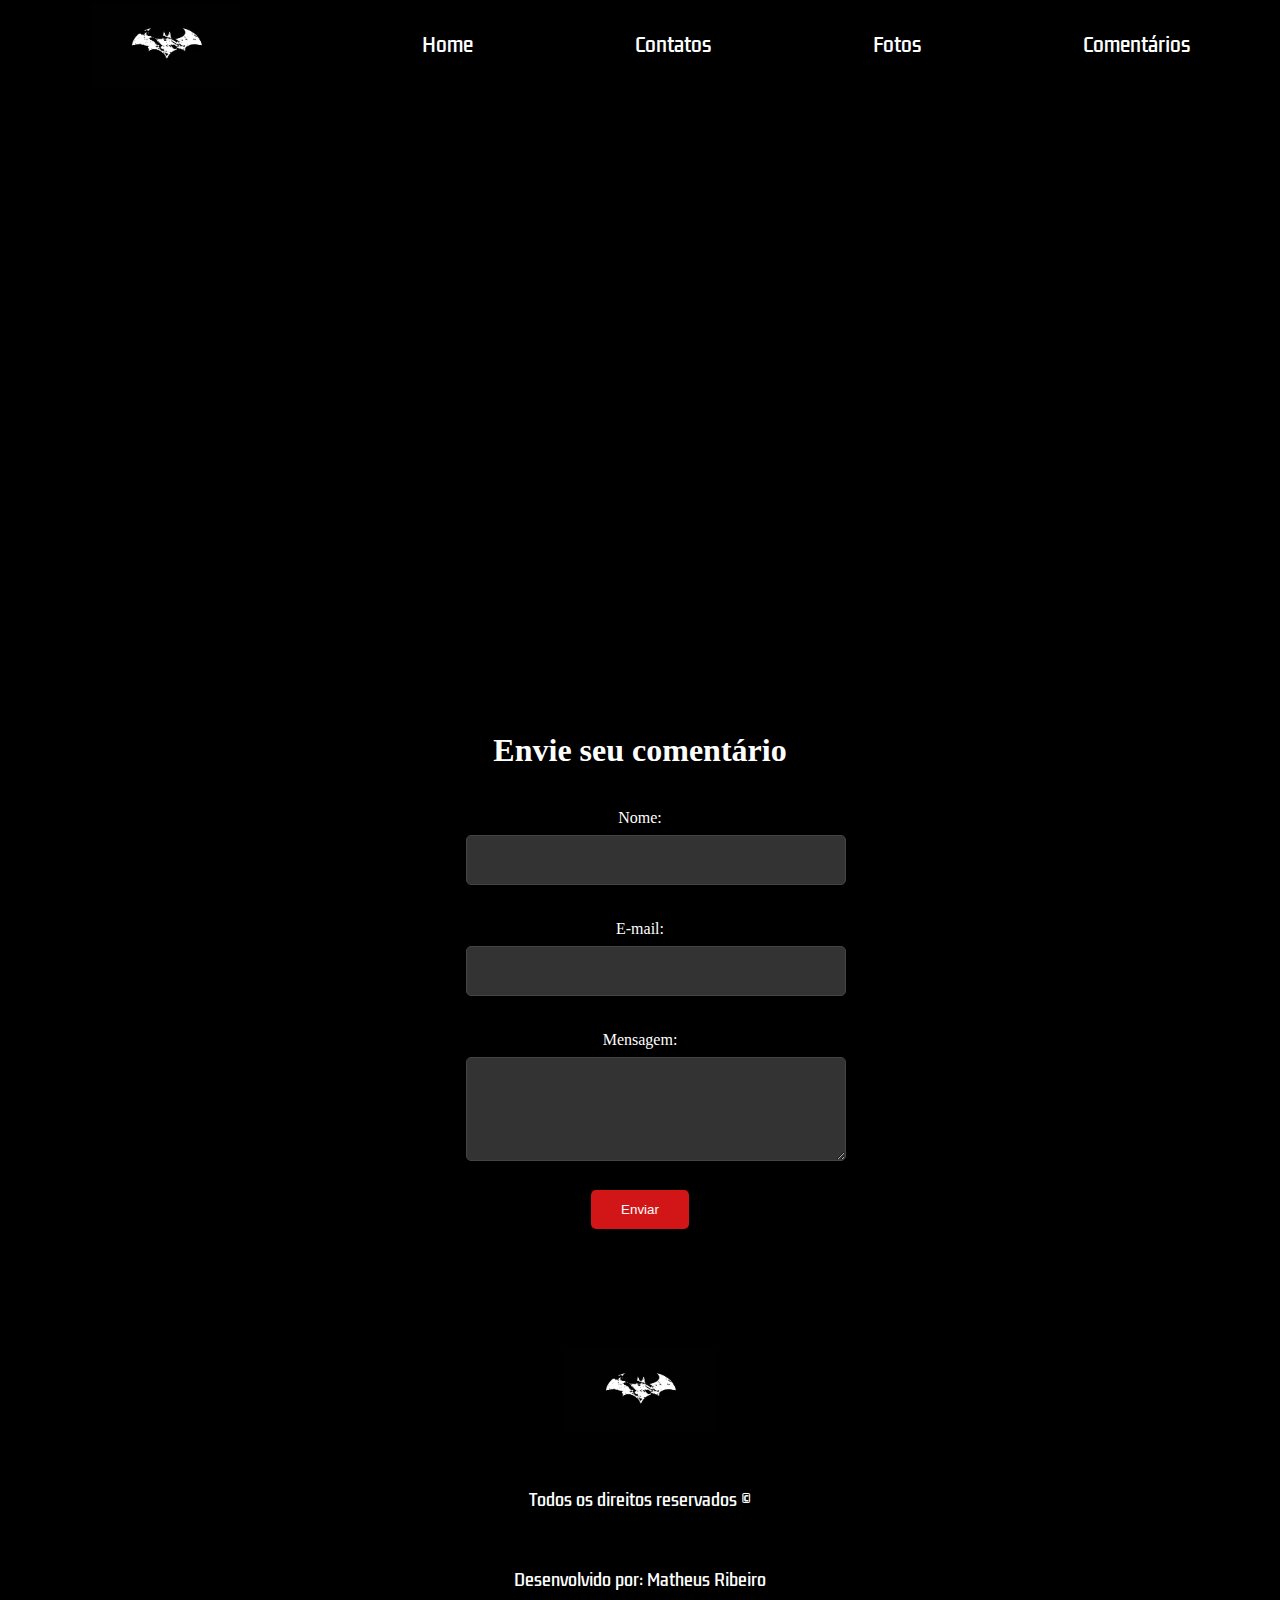
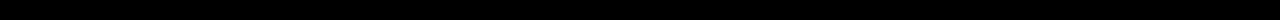
<file: comentarios.html>
<!DOCTYPE html>
<html lang="en">
<head>
    <meta charset="UTF-8">
    <meta name="viewport" content="width=device-width, initial-scale=1.0">
    <title>Comentários</title>
    <link rel="stylesheet" href="./styless.css" />
</head>
</head>
<body>
    <header>
        <img id="logo" src="logo.webp" />
        <nav>
            <ul>
                <a href="./index.html">
                    <li>Home</li>
                </a>
                <a href="./contato.html">
                    <li>Contatos</li>
                </a>
                <a href="./fotos.html">
                    <li>Fotos</li>
                </a>
                <a href="./comentarios.html">
                    <li>Comentários</li>
                </a>
            </ul>
        </nav>
    </header>

    <div id="banner"></div>

    <main>
        <section id="contact">
            <h1>Envie seu comentário</h1>
            <form action="enviar_contato.php" method="POST">
                <label id="formulario" for="name">Nome:</label>
                <input type="text" id="name" name="name" required>

                <label for="email">E-mail:</label>
                <input type="email" id="email" name="email" required>

                <label for="message">Mensagem:</label>
                <textarea id="message" name="message" rows="4" required></textarea>

                <button type="submit">Enviar</button>
            </form>
        </section>
    </main>


    <footer>
        <img style="object-fit: contain;" id="logo" src="./logo.webp"/>
        <span>Todos os direitos reservados ©</span>
        <span>Desenvolvido por: Matheus Ribeiro</span>

        <nav class="footer-navigation">
            <ul class="footer-list">
                <a href="./index.html">
                    <li>Home</li>
                </a>
                <a href="./contato.html">
                    <li>Contatos</li>
                </a>
                <a href="./fotos.html">
                    <li>Fotos</li>
                </a>
                <a href="./comentarios.html">
                    <li>Comentários</li>
                </a>
            </ul>
        </nav>

    </footer>
</body>
</html>
</file>
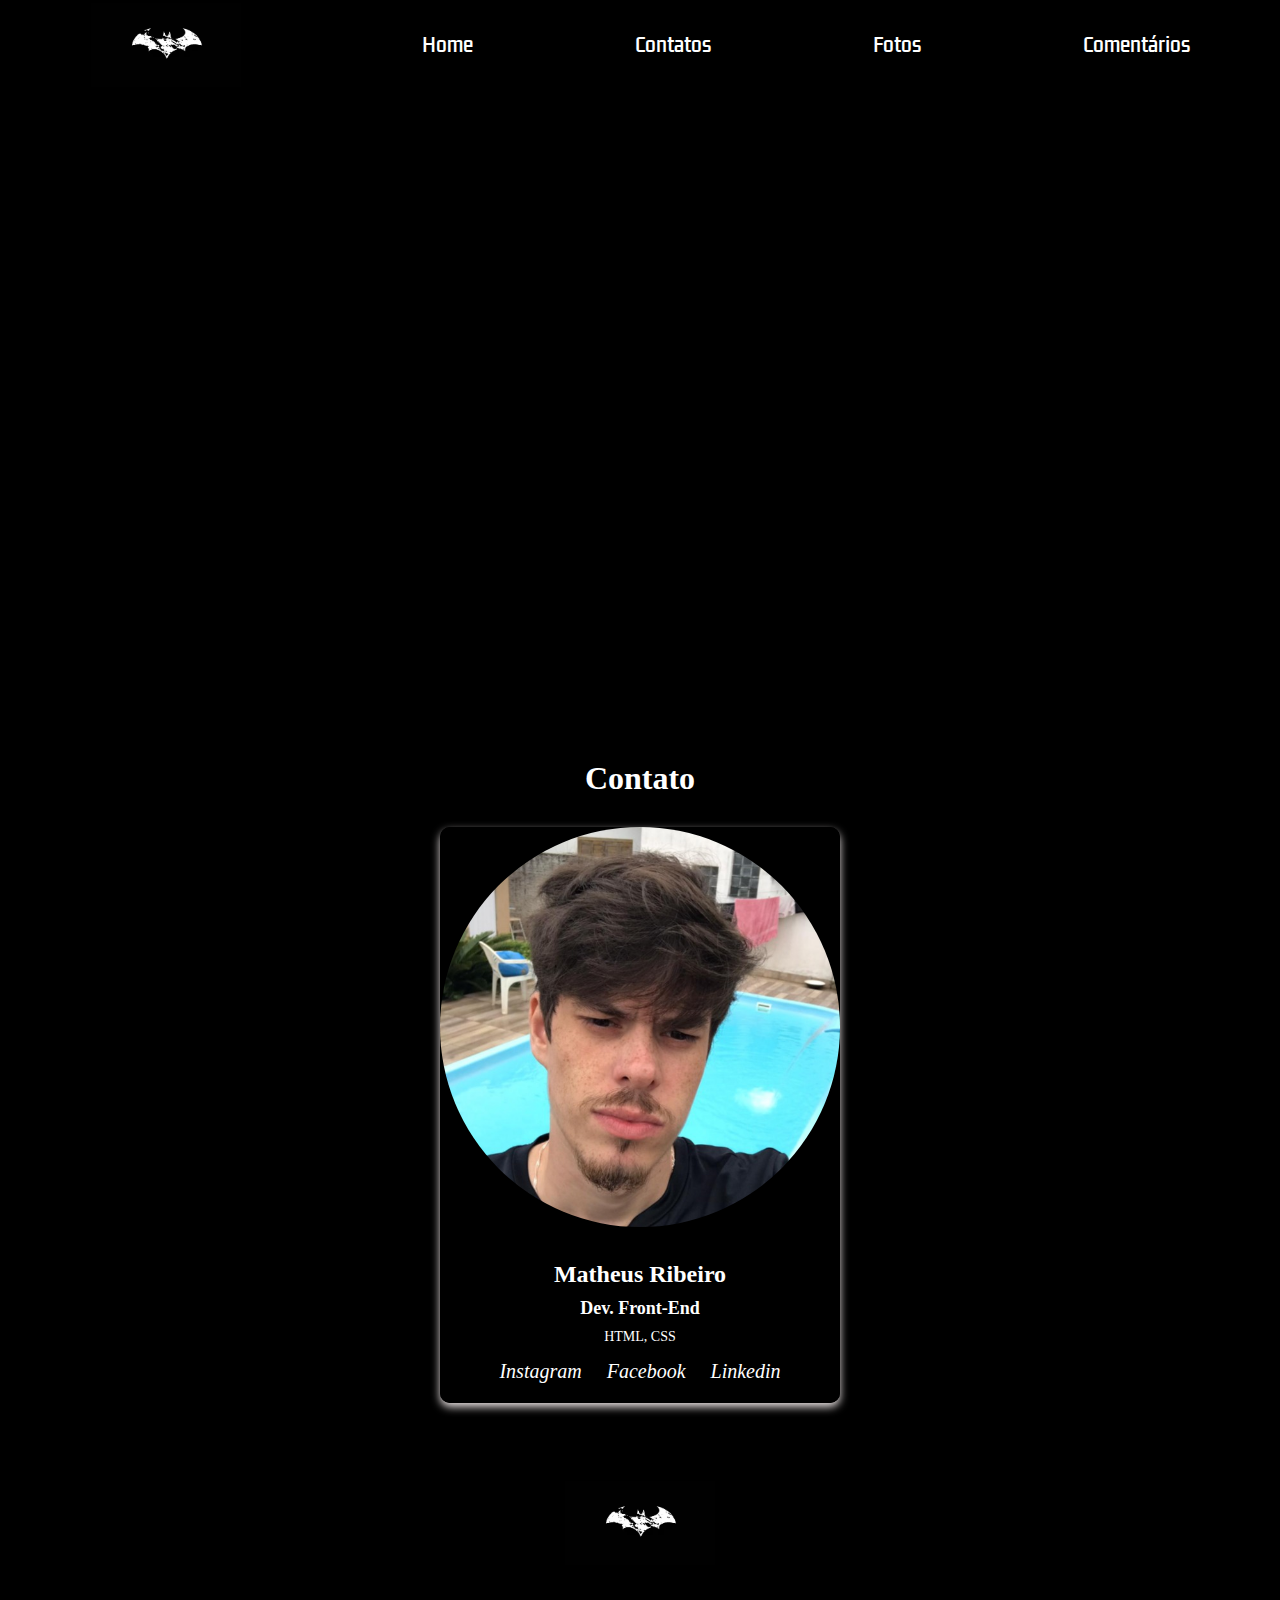
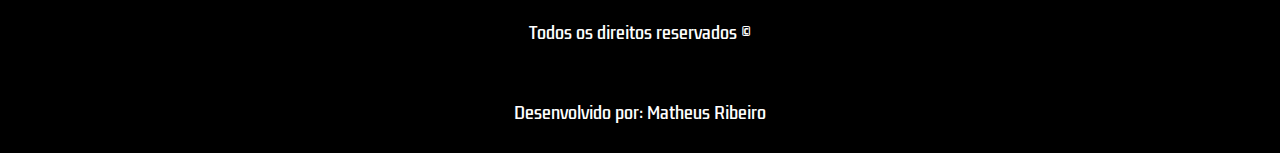
<file: contato.html>
<!DOCTYPE html>
<html lang="en">
<head>
    <meta charset="UTF-8">
    <meta name="viewport" content="width=device-width, initial-scale=1.0">
    <title>Contato</title>
    <link rel="stylesheet" href="./styless.css" />
</head>
</head>
<body id="corpo-contato">
    <header>
        <img id="logo" src="logo.webp" />
        <nav>
            <ul>
                <a href="./index.html">
                    <li>Home</li>
                </a>
                <a href="./contato.html">
                    <li>Contatos</li>
                </a>
                <a href="./fotos.html">
                    <li>Fotos</li>
                </a>
                <a href="./comentarios.html">
                    <li>Comentários</li>
                </a>
            </ul>
        </nav>
    </header>

    <div id="banner"></div>

    <h1 id="titulo-elenco">Contato</h1>
    <div class="profile-card">
        <div class="profile-image">
            <img src="./415741000_699747992271767_8992258195519024983_n.jpg" alt="Imagem de Perfil">
        </div>
        <div class="profile-info">
            <h2>Matheus Ribeiro</h2>
            <h3>Dev. Front-End</h3>
            <p>HTML, CSS</p>
            <div class="social-icons">
                <a href="https://www.instagram.com" target="_blank">
                    <i class="fab fa-instagram">Instagram</i>
                </a>
                <a href="https://www.facebook.com" target="_blank">
                    <i class="fab fa-facebook-f">Facebook</i>
                </a>
                <a href="https://www.linkedin.com/in/" target="_blank">
                    <i class="fab fa-linkedin-in">Linkedin</i>
                </a>
            </div>
        </div>
    </div>

    <footer>
        <img style="object-fit: contain;" id="logo" src="./logo.webp"/>
        <span>Todos os direitos reservados ©</span>
        <span>Desenvolvido por: Matheus Ribeiro</span>

        <nav class="footer-navigation">
            <ul class="footer-list">
                <a href="./index.html">
                    <li>Home</li>
                </a>
                <a href="./contato.html">
                    <li>Contatos</li>
                </a>
                <a href="./fotos.html">
                    <li>Fotos</li>
                </a>
                <a href="./comentarios.html">
                    <li>Comentários</li>
                </a>
            </ul>
        </nav>

    </footer>
</body>
</html>
</file>
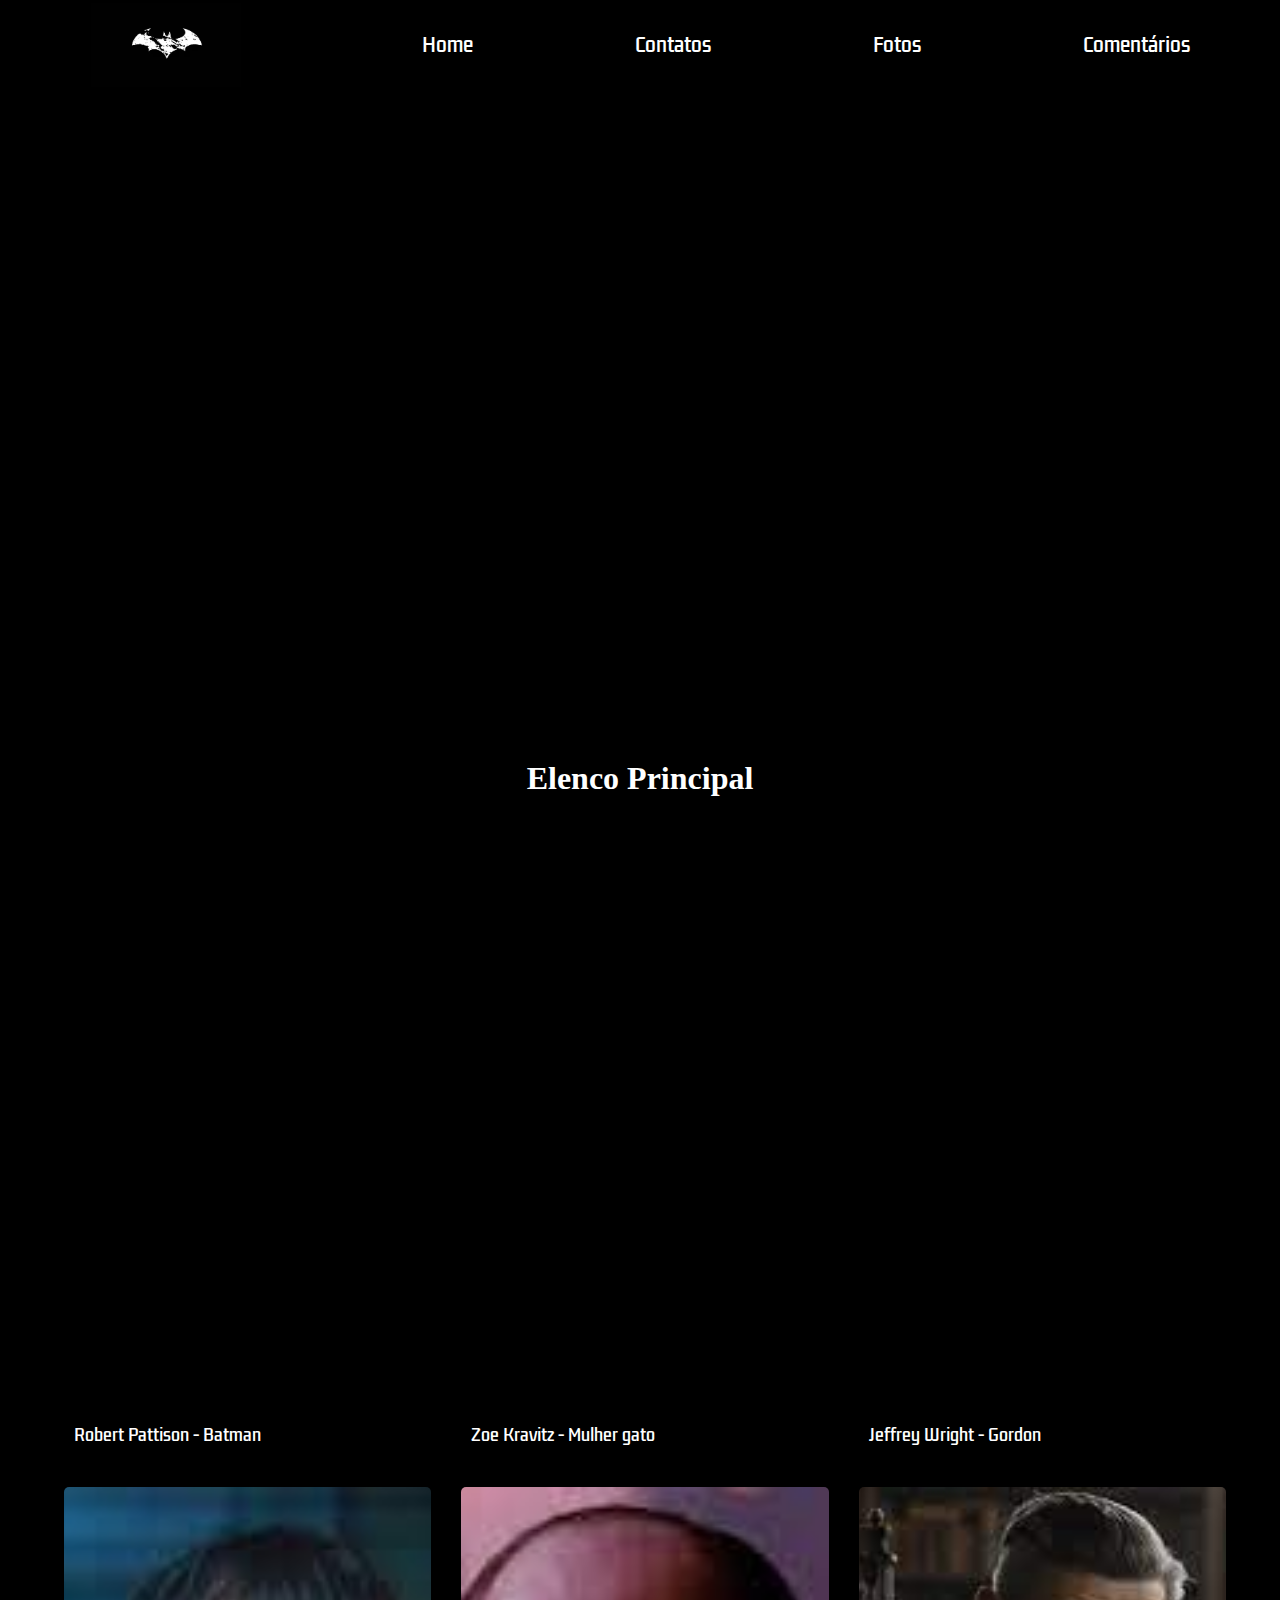
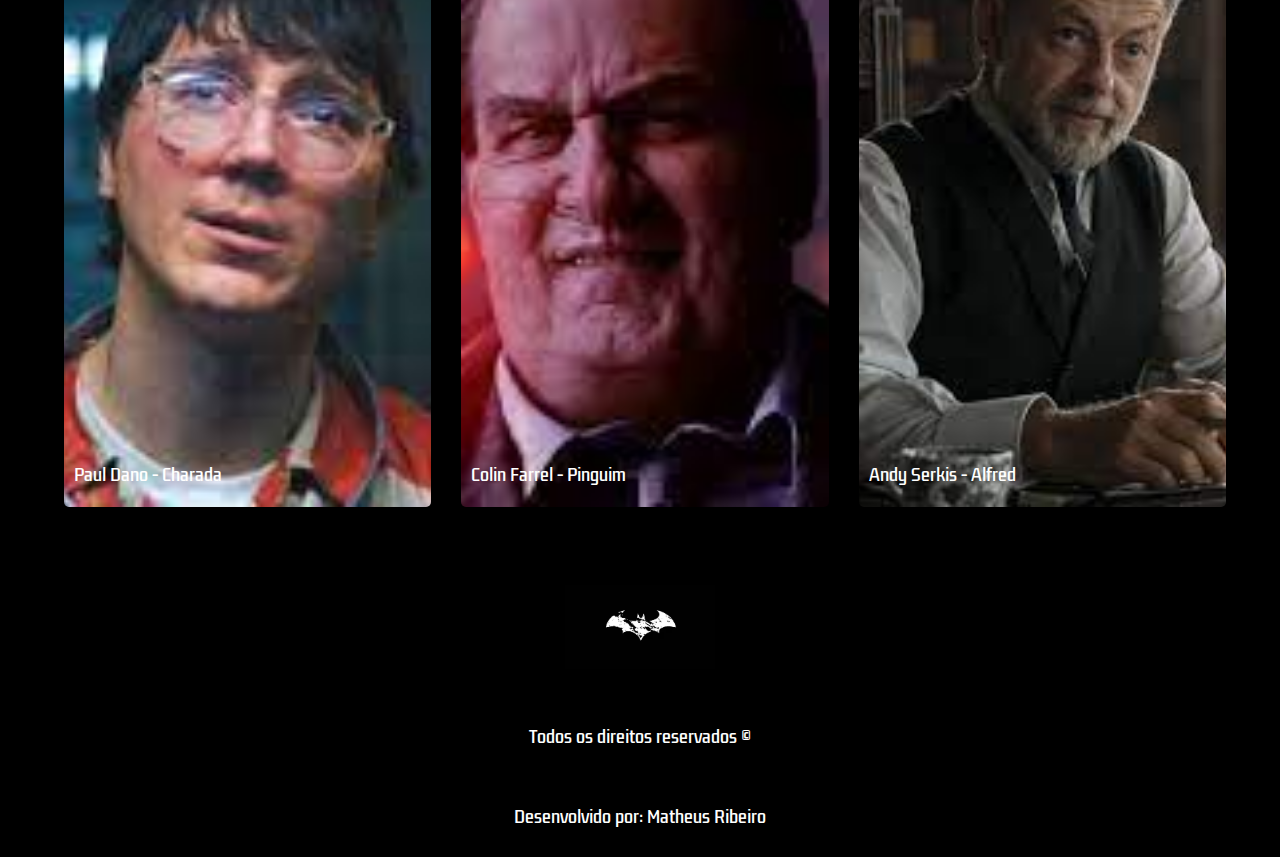
<file: fotos.html>
<!DOCTYPE html>
<html lang="en">
<head>
    <meta charset="UTF-8">
    <meta name="viewport" content="width=device-width, initial-scale=1.0">
    <title>Fotos</title>
    <link rel="stylesheet" href="./styless.css" />
</head>
<body>
    <header>
        <img id="logo" src="logo.webp" />
        <nav>
            <ul>
                <a href="./index.html">
                    <li>Home</li>
                </a>
                <a href="./contato.html">
                    <li>Contatos</li>
                </a>
                <a href="./fotos.html">
                    <li>Fotos</li>
                </a>
                <a href="./comentarios.html">
                    <li>Comentários</li>
                </a>
            </ul>
        </nav>
    </header>

    <div id="banner"></div>

    <h1 id="titulo-elenco">Elenco Principal</h1>
        <div class="actor-cards-container">
            <div class="cards-content">
                <div class="card banner-1">Robert Pattison - Batman</div>
                <div class="card banner-2">Zoe Kravitz - Mulher gato</div>
                <div class="card banner-3">Jeffrey Wright - Gordon</div>
                <div class="card banner-4">Paul Dano - Charada</div>
                <div class="card banner-5">Colin Farrel - Pinguim</div>
                <div class="card banner-6">Andy Serkis - Alfred</div>
            </div>
        </div>

    <footer>
        <img style="object-fit: contain;" id="logo" src="./logo.webp"/>
        <span>Todos os direitos reservados ©</span>
        <span>Desenvolvido por: Matheus Ribeiro</span>

        <nav class="footer-navigation">
            <ul class="footer-list">
                <a href="./index.html">
                    <li>Home</li>
                </a>
                <a href="./contato.html">
                    <li>Contatos</li>
                </a>
                <a href="./fotos.html">
                    <li>Fotos</li>
                </a>
                <a href="./comentarios.html">
                    <li>Comentários</li>
                </a>
            </ul>
        </nav>

    </footer>
</body>
</html>
</file>
<file: styless.css>
@import url('https://fonts.googleapis.com/css2?family=Kdam+Thmor+Pro&display=swap');

* {
    margin: 0;
    padding: 0;
    background-color: black;
    list-style: none;
    text-decoration: none;
}

header {
    height: 90px;
    display: flex;
    justify-content: space-around;
    align-items: center;
}

nav {
    width: 60%;
}

ul {
    display: flex;
    width: 100%;
    justify-content: space-between;
}

li {
    list-style: none;
    color: white;
    cursor: pointer;
    font-size: 19px;
    transition: .5s;
    font-family: 'Kdam Thmor Pro', sans-serif;
}

li:hover {
    transform: scale(1.1);
    color: #D21617;
}

#logo {
    width: 150px;
    height: auto;
}

#banner {
    background-image: url('https://www.comunidadedasnacoes.com.br/wp-content/uploads/2022/04/batman.png');
    background-position: 50% 50%;
    background-size: cover;
    width: 100%;
    height: 600px;
}

#trailer-container {
    width: 100%;
    height: 400px;
    display: flex;
    justify-content: center;
}

.content {
    width: 60%;
    display: flex;
    align-items: center;
    justify-content: space-between;
}

.trailer {
    width: 50%;
}

#sinopse {
    width: 50%;
    display: flex;
    flex-direction: column;
    justify-content: space-between;
    margin-left: 30px;
}

.description {
    color: #fff;
    font-size: 19px;
    font-family: 'Kdam Thmor Pro', sans-serif;
    width: 70%;
}

.button {
    width: 200px;
    height: 60px;
    background-color: #D21617;
    color: #fff;
    padding: 8px 10px;
    border-radius: 5px;
    cursor: pointer;
    transition: .8s;
    font-size: 18px;
    display: flex;
    justify-content: center;
    font-weight: bold;
    border: none;
    outline: none;
    margin-top: 25px;
}

.button:hover {
    background-color: #fff;
    color: #000;
}

.actor-cards-container {
    width: 100%;
    display: flex;
    justify-content: center;
    margin-top: 50px;
}

.cards-content {
    width: 90%;
    display: grid;
    grid-template-columns: repeat(3, 1fr);
    row-gap: 20px;
    column-gap: 40px;
}

.card {
    width: 100%;
    height: 600px;
    background-size: cover;
    background-position: 50% 50%;
    border-radius: 5px;
    cursor: pointer;
    transition: 1s;
    display: flex;
    flex-direction: column;
    justify-content: flex-end;
    padding: 0 0 20px 10px;
    color: #fff;
    font-size: 16px;
    font-family: 'Kdam Thmor Pro', sans-serif;
}

.card:hover {
    transform: scale(1.02);
}

#titulo-elenco {
    margin-top: 70px;
    text-align: center;
    color: #fff;
}

.banner-1 {
    background-image: url('https://variety.com/wp-content/uploads/2020/08/batman-3.jpg?w=952');
}

.banner-2 {
    background-image: url('https://rollingstone.uol.com.br/media/_versions/zoe_kravitz_divulgacao_widelg.jpg');
}

.banner-3 {
    background-image: url('https://static0.gamerantimages.com/wordpress/wp-content/uploads/2022/02/The-Batman-Jeffrey-Wright-Commissioner-Gordon-Challenge.jpg');
}

.banner-4 {
    background-image: url('[data-uri]');
}

.banner-5 {
    background-image: url('[data-uri]');
}

.banner-6 {
    background-image: url('[data-uri]');
}
footer {
    height: 300px;
    margin-top: 50px;
    display: flex;
    flex-direction: column;
    align-items: center;
    justify-content: space-around;
}

span {
    color: #fff;
    font-family: 'Kdam Thmor Pro', sans-serif;
}

.footer-navigation {
    display: none;
}

.footer-list {
    display: flex;
    flex-direction: column;
    align-items: center;
}

.meus-contatos {
    padding: 1px;
    min-height: 40vh;
    display: flex;
    justify-content: center;
    align-items: center;
    flex-direction: column;
    text-align: center;
    color: #fff;
}

#contact {
    padding: 20px;
    min-height: 60vh;
    display: flex;
    justify-content: center;
    align-items: center;
    flex-direction: column;
    text-align: center;
}

#contact h1 {
    color: #fff;
    margin-bottom: 20px;
}

#contact label {
    display: block;
    margin-top: 20px;
    color: #fff;
}

#contact input,
#contact textarea {
    width: 100%;
    padding: 15px;
    margin-top: 8px;
    margin-bottom: 15px;
    border: 1px solid #444;
    border-radius: 5px;
    background-color: #333;
    color: #fff;
    font-size: 16px;
}

#contact textarea {
    resize: vertical;
}

#contact button {
    margin-top: 10px;
    padding: 12px 30px;
    background-color: #D21617;
    color: #fff;
    border: none;
    border-radius: 5px;
    cursor: pointer;
    transition: background-color 0.3s ease;
}

#contact button:hover {
    background-color: #FF464A; /* Cor de fundo do botão ao passar o mouse */
}

@media(max-width: 768px){
    .footer-navigation{
        display: block;
    }

    nav {
        display: none;
    }

    #banner {
        background-position: center;
        background-size: cover;
        width: 100%;
        height: 400px; /* Ajuste a altura conforme necessário */
        margin: 0 auto; /* Centraliza horizontalmente */
    }

    #trailer-container {
        width: 100%;
        height: 400px;
        justify-content: center;
        align-items: center;
        display: flex;
        flex-direction: column;
    }

    .content {
        width: 95%;
        display: flex;
        flex-direction: column;
    }

    .trailer {
        width: 100%;
    }

    #sinopse {
        width: 95%;
        display: flex;
        flex-direction: column;
        justify-content: space-between;
    }

    .description {
        width: 100%;
    }

    .button {
        width: 100%;
        margin-top: 30px;
        
    }

    .cards-content {
        grid-template-columns: 1fr;
        margin-top: 150px;
    }

    #contact {
        padding: 20px;
    }

    #contact h1 {
        color: #fff;
        text-align: center;
    }

    #contact label {
        display: block;
        margin-top: 10px;
        color: #fff;
    }

    #contact input, #contact textarea {
        width: 100%;
        padding: 10px;
        margin-top: 5px;
        border: 1px solid #ccc;
        border-radius: 5px;
        color: #fff;
    }

    #contact button {
        margin-top: 10px;
        padding: 10px 20px;
        background-color: #555;
        color: #fff;
        border: none;
        border-radius: 5px;
        cursor: pointer;
        align-items: center;
    }

    #contact button:hover {
        background-color: #777; /* Cor de fundo do botão ao passar o mouse */
    }
    
    }




    .profile-card {
       
        border-radius: 10px;
        box-shadow: 0 4px 8px rgba(236, 229, 229, 0.973);
        overflow: hidden;
        width: 400px;
        margin: 30px auto;
    }

    .profile-image img {
        width: 100%;
        border-radius: 50%;
    }

    .profile-info {
        padding: 20px;
        text-align: center;
    }

    .profile-info h2 {
        margin: 10px 0;
        font-size: 24px;
        text-align: center;
        color: #fff;
    }

    .profile-info h3 {
        margin: 5px 0;
        font-size: 18px;
        color: #fff;
        text-align: center;
    }

    .profile-info p {
        font-size: 14px;
        color: #fff;
        margin: 10px 0;
        text-align: center;
    }

    .social-icons {
        margin-top: 15px;
    }

    .social-icons a {
        text-decoration: none;
        color: #fff;
        margin: 0 10px;
        font-size: 20px;
    }

    .social-icons a:hover {
        color: #0073b1;
    }
</file>
